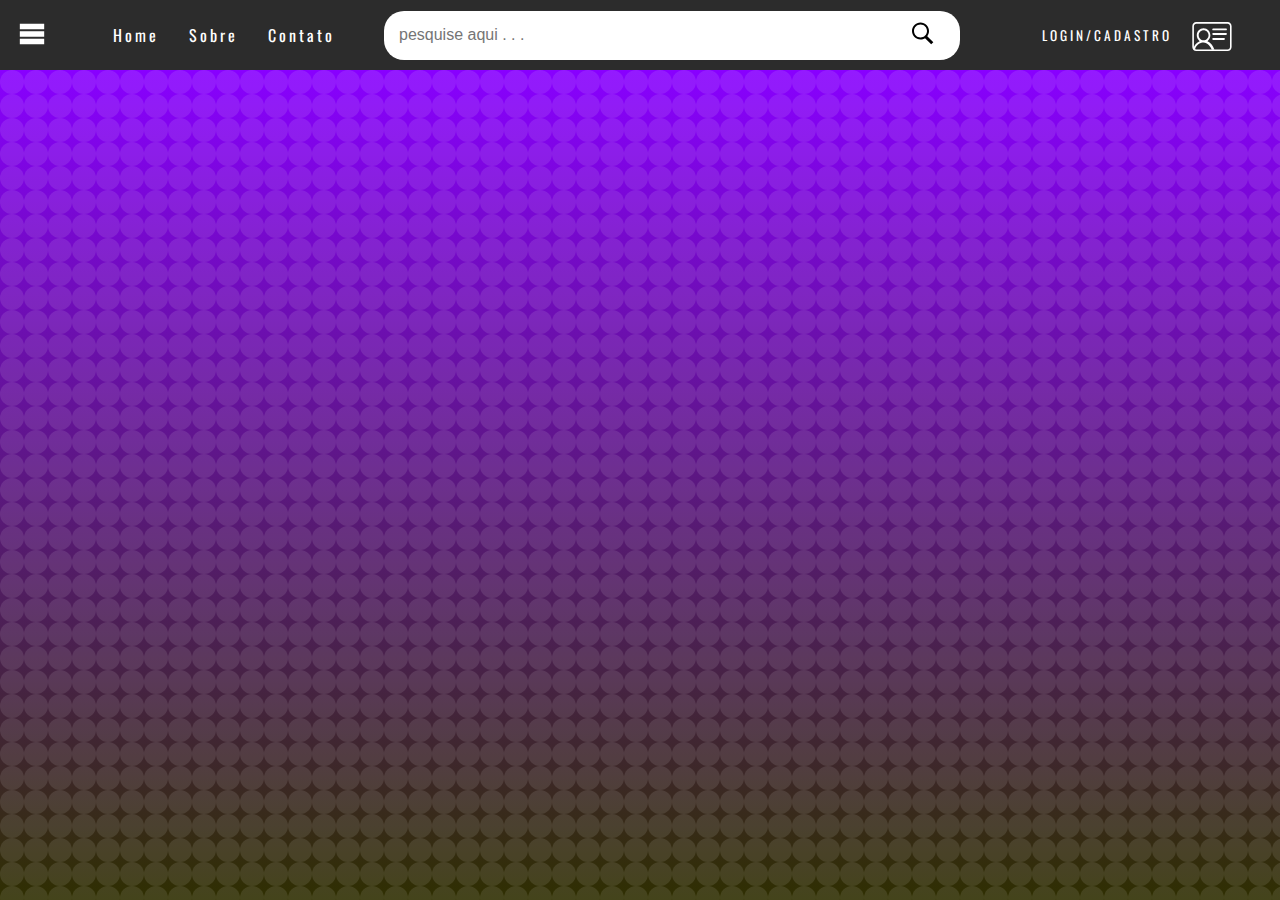
<file: index.html>
<!DOCTYPE html>
<html lang="pt-br">
<head>
    <meta charset="UTF-8">
    <meta name="viewport" content="width=device-width, initial-scale=1.0">
    <link rel="stylesheet" href="style.css">
    <title>login-page</title>
</head>
<body>
    <div id="header-container"></div>
    <main>
        <div id="listagem-container"></div>

    </main>
    <footer></footer>
    <script src="script.js"></script>
</body>
</html>
</file>
<file: style.css>
@import url('https://fonts.googleapis.com/css2?family=Oswald:wght@200..700&display=swap');

/*configurações gerais*/
*{
    margin: 0;
    padding: 0;
    box-sizing: border-box;
}
button{
    cursor: pointer;
}
a{
    text-decoration: none;
    color: white;
}

/*header e nav*/
header{
    display: flex;
    align-items: center;
    position: absolute;    
    width: 100%;
    height: 70px;
    background-color: #2c2c2c;
}
nav{
    display: flex;
    width: 100%;
    height: 100%;
}
.itens{
    width: 5%;
    height: 100%;
    display: flex;
    justify-content: center;
}
.itens img{
    width: 30px;
    height: 30px;
    background: none;
}
.itens button{
    background: none;
    outline: none;
    border: none;
}
.menu{
    display: flex;
    gap: 30px;
    width: 25%;
    height: 100%;
    justify-content: center;
}
.itens-menu{
    display: flex;
    align-items: center;
    letter-spacing: 3px;
    font-family: "Oswald", sans-serif;
}

.nav-bar{
    display: flex;
    align-items: center;
    width: 50%;
    height: 100%;
}
.search{
    display: flex;
    align-items: center;
    width: 90%;
    height: 70%;
    border-radius: 20px;
    padding: 15px;
    background-color: white;
}
.search img{
    width: 25px;
    height: 25px;
    margin-right: 10px;
}
.search button{
    background: none;
    outline: none;
    border: none;
}
.search input{
    width: 100%;
    height: 100%;
    border: none;
    outline: none;
    font-size: medium;
    font-family: 'Gill Sans', 'Gill Sans MT', Calibri, 'Trebuchet MS', sans-serif;
}
.account{
    width: 20%;
    height: 100%;
    display: flex;
    justify-content: center;
}
.account img{
    width: 40px;
    height: 40px;
    background: none;
}
.account button{
    display: flex;
    align-items: center;
    background: none;
    outline: none;
    border: none;
    color: white;
    font-family: "Oswald", sans-serif;
    letter-spacing: 3px;
    margin-right: 30px;
    gap: 20px;
}

/*backroung e main*/
main {
    display: flex;
    width: 100%;
    height: calc(100vh - 70px); /* Ajuste a altura para considerar a altura do header */
    overflow-x: hidden;
    background-image: url('/assets/diamond-sunset-background.svg');
    position: relative; /* Adicione esta linha para garantir que os elementos absolutos sejam relativos ao main */
    top: 70px; /* Adicione esta linha para posicionar o main abaixo do header */
}

/*listagem bars*/
#listagem-container {
    position: absolute; 
    top: 0; /* Ajuste a posição para começar do topo do main */
    left: -250px;
    width: 40%;
    height: 100%;
    display: flex;
    opacity: 0;
    transition: left 0.6s ease, opacity 0.6s ease;
    visibility: hidden;
}

#listagem-container.show {
    left: 0px;
    opacity: 1;
    visibility: visible;
}
#listagem-container.esconder{
    left: -250px;
    opacity: 0;
    visibility: hidden;
}
/*side-bar Itens Principais*/
.side-bar{
    width: 60%;
    height: 100%;
    background-color: #2c2c2c;
    display: flex;
    flex-direction: column;
    justify-content: center;
}
.side-bar ul{
    display: flex;
    flex-direction: column;
    align-items: center;
    gap: 40px;
    width: 100%;
    height: 90%;
    margin-top: 20px;
}
.Ig-bar{
    width: 100%;
    height: 10%;
    display: flex;
    justify-content: center;
    align-items: center;
}
.Ig-bar img{
    width: 40px;
    height: 40px;
    background: none;
}
.Ig-bar a{
    color: white;
    font-family: "Oswald", sans-serif;
    font-size: 15px;
    display: flex;
    align-items: center;
}
#listagem-container .side-bar ul li{
    list-style: none;
    margin-bottom: 20px;
    display: flex;
}
#listagem-container .side-bar ul li button{
    font-family: "Oswald", sans-serif;
    font-size: 24px;
    background: none;
    outline: none;
    border: none;
    color: #fff;
}

/*Sub-bar produtos*/
.sub-bar{
    width: 40%;
    height: 80%;
    background-color: #734dfa;
    border-radius: 0px 20px 20px 0px;
    border: 3px solid #eeedf1;
    padding: 30px;

}
.marcas{
    width: 100%;
    height: 100%;
    display: none;
    flex-direction: column;
    gap: 50px;
    justify-content: center;
}
.marcas li{
    list-style: none;
}
.marcas li button{
    background: none;
    border: none;
    font-family: "Oswald", sans-serif;
    color: #fff;
    font-size: 18px;
}
</file>
